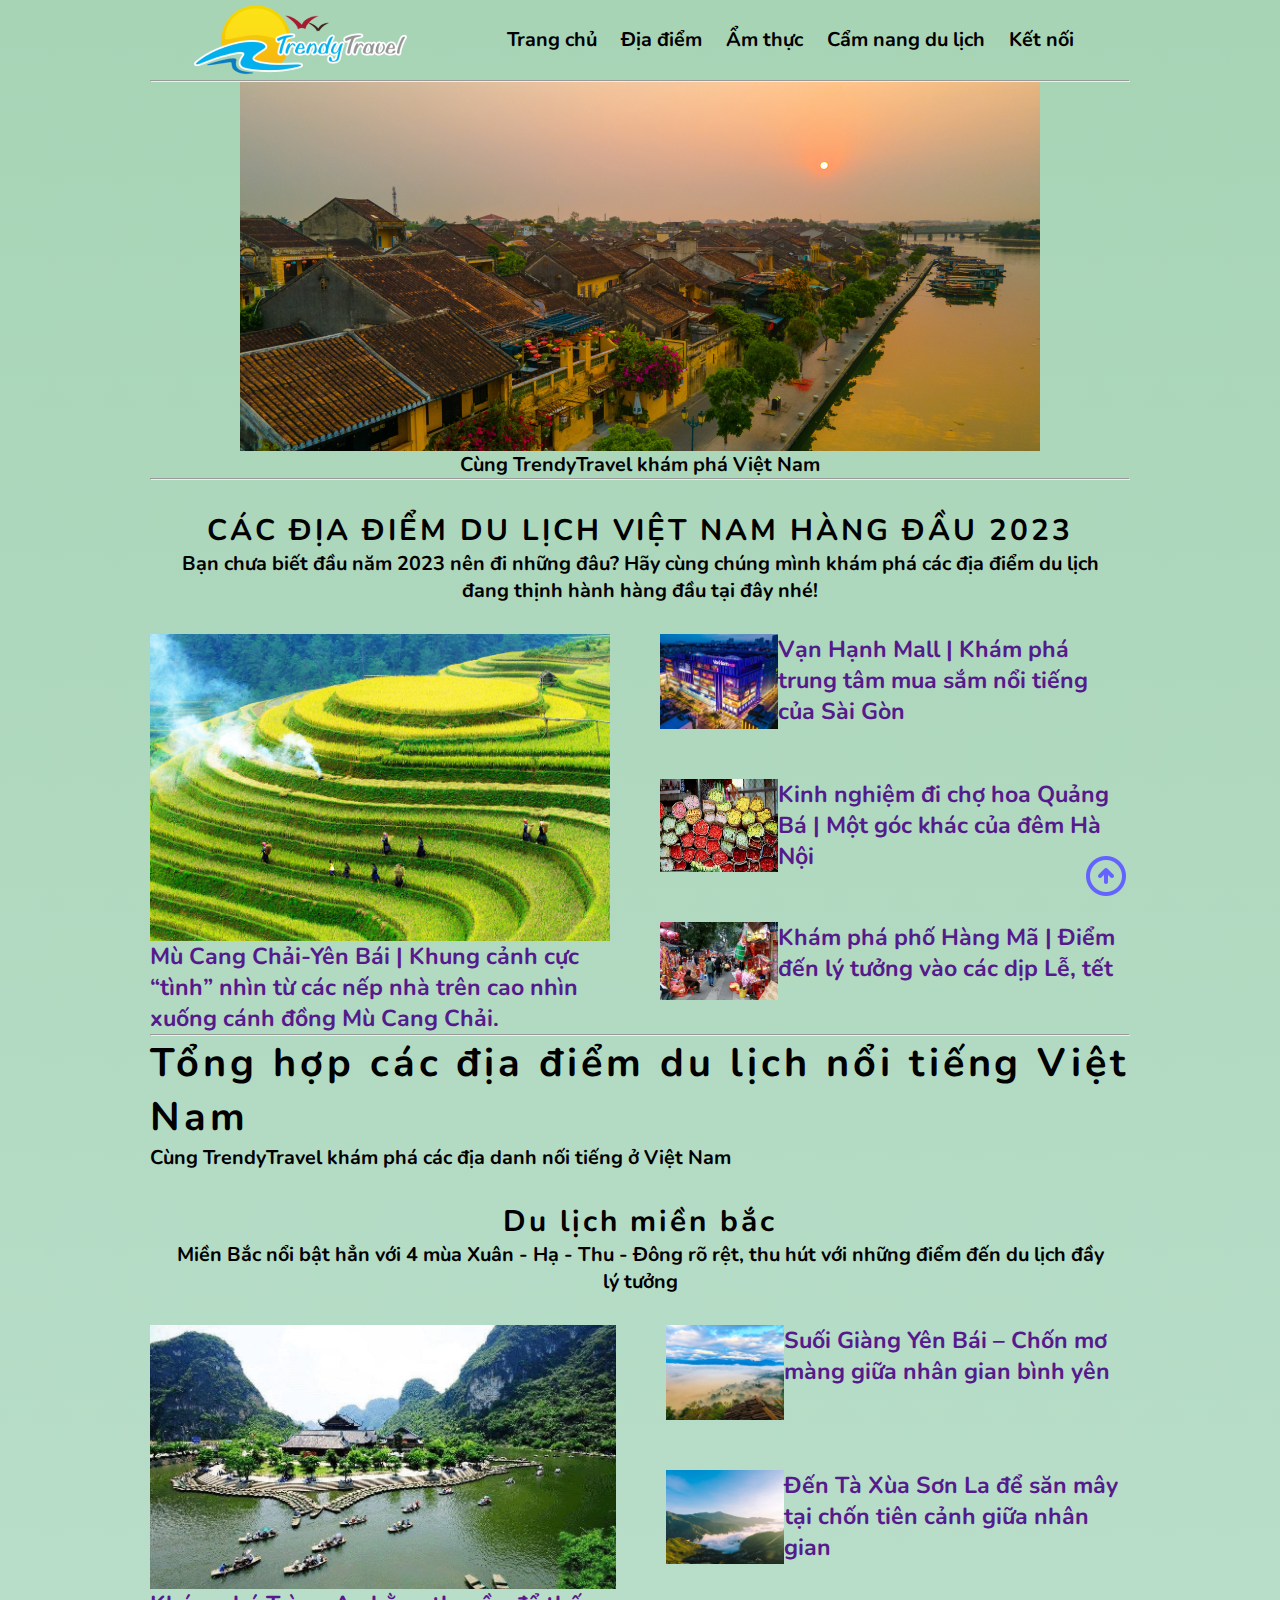
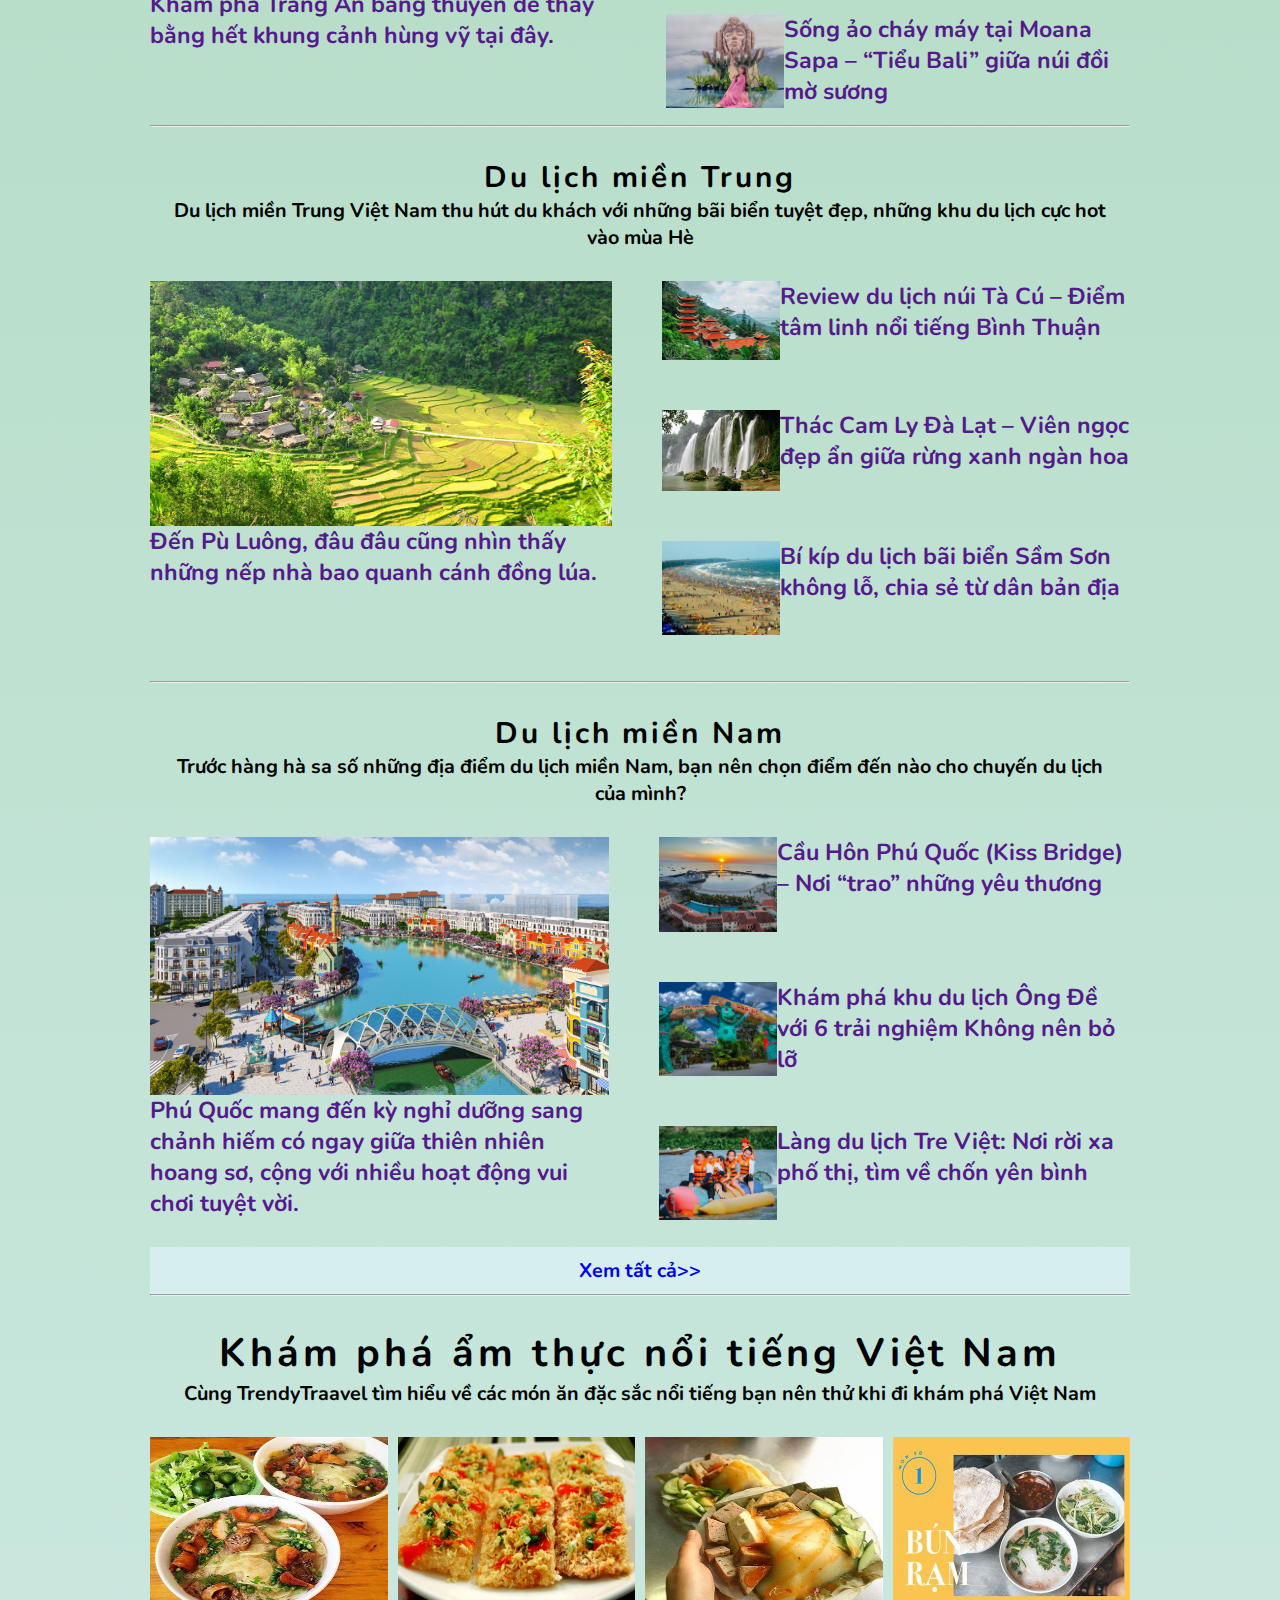
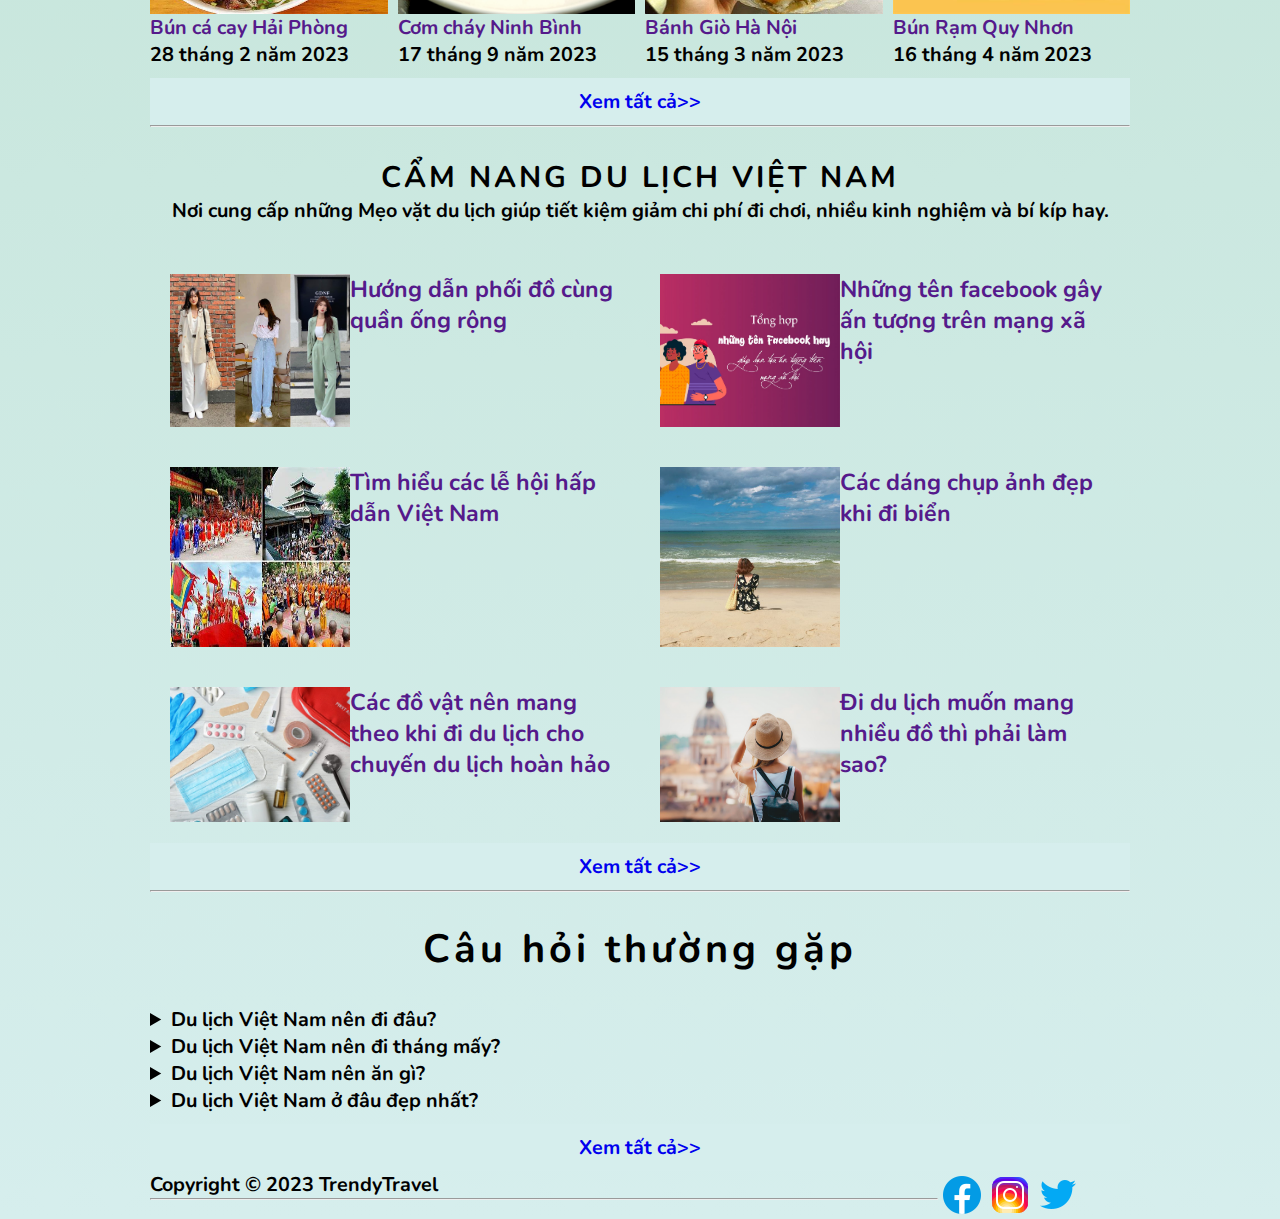
<file: index.html>
<html lang="en">

<head>
    <meta charset="UTF-8">
    <meta name="author" content="Dave Gray">
    <meta name="description" content="The official website for The Little Taco Shop">
    <title>TrendyTravel</title>
    <link rel="stylesheet" href="style.css">
</head>

<body>
    <!-- MENU and LOGO -->
    <div class="header">
        <img src="img/image/Logo.png" alt="">
        <ul class="root">
            <li><a href="#home">Trang chủ</a></li>
            <li><a href="#destination">Địa điểm</a>
                <ul class="submenu">
                    <li><a href="#north">Miền Bắc</a></li>
                    <li><a href="#central">Miền Trung</a></li>
                    <li class="south"><a href="#sourth">Miền Nam</a>
                        <ul class="sub_submenu">
                            <li><a href="#">Du lịch Hồ Chí Minh</a></li>
                            <li><a href="#">Du lịch Vũng Tàu</a></li>
                            <li><a href="#">Du lịch Phú Quốc</a></li>
                        </ul>
                    </li>
                </ul>
            </li>
            <li><a href="#cusine">Ẩm thực</a></li>
            <li><a href="#knowledge">Cẩm nang du lịch</a></li>
            <li><a href="contact.html">Kết nối</a></li>

        </ul>

        <!-- </div> -->
    </div>
    <hr>
    <main>
        <!-- BANNER -->
        <figure class="banner">
            <img src="img/image/banner.jpg" alt="img" title="Hoi An" width="800" height="500">
            <figcaption>
                Cùng TrendyTravel khám phá Việt Nam
            </figcaption>
        </figure>
        <hr>
        <!-- TOP DESTINATION -->
        <article id="home">
            <div class="title">
                <h2>CÁC ĐỊA ĐIỂM DU LỊCH VIỆT NAM HÀNG ĐẦU 2023</h2>
                <p>Bạn chưa biết đầu năm 2023 nên đi những đâu? Hãy cùng chúng mình khám phá các địa điểm du lịch đang
                    thịnh hành hàng đầu tại đây nhé!</p>
            </div>
            <div class="wrapper">
                <div class="item1">
                    <img src="img/image/Mu_Cang_Chai.jpg" alt="img" width="545" height="360">
                    <h3><a href="">Mù Cang Chải-Yên Bái | Khung cảnh cực “tình” nhìn từ các nếp nhà trên cao nhìn xuống
                            cánh đồng Mù Cang Chải. </a></h3>
                </div>
                <div class="sub_wapper">
                    <div class="item2 ">
                        <img src="img/image/Trung-tam-thuong-mai-Su-Van-Hanh.jpg" alt="img" width="118" height="80">
                        <h3><a href="">Vạn Hạnh Mall | Khám phá trung tâm mua sắm nổi tiếng của Sài Gòn</a></h3>
                    </div>

                    <div class="item3 ">
                        <img src="img/image/hoa.jpg" alt="img" width="118" height="80">
                        <h3><a href="">Kinh nghiệm đi chợ hoa Quảng Bá | Một góc khác của đêm Hà Nội</a>
                        </h3>
                    </div>
                    <div class="item4 ">
                        <img src="img/image/pho-hang-ma.jpg" alt="img" width="118" height="80">
                        <h3> <a href="">Khám phá phố Hàng Mã | Điểm đến lý tưởng vào các dịp Lễ, tết</a>
                        </h3>
                    </div>
                </div>
            </div>
        </article>
        <hr>
        <!-- DESTINATION -->
        <article id="destination">
            <h1>Tổng hợp các địa điểm du lịch nổi tiếng Việt Nam</h1>
            <p>Cùng TrendyTravel khám phá các địa danh nối tiếng ở Việt Nam</p>
            <!-- NORLAND -->
            <div id="north">
                <div class="title">
                    <h2>Du lịch miền bắc </h2>
                    <p> Miền Bắc nổi bật hẳn với 4 mùa Xuân - Hạ - Thu - Đông rõ rệt, thu hút với những điểm đến du lịch
                        đầy lý tưởng
                    </p>
                </div>
                <div class="wrapper">
                    <div class="item1">
                        <img src="img/image/trang-an.jpg" alt="img" width="545" height="360">
                        <h3>
                            <a href="">Khám phá Tràng An bằng thuyền để thấy bằng hết khung cảnh hùng vỹ tại đây.</a>
                        </h3>
                    </div>
                    <div class="sub_wrapper">
                        <div class="item2">
                            <img src="img/image/Suoi-Giang-Van-Chan-Yen-Bai-1.jpg" alt="img" width="118" height="80">
                            <h3>
                                <a href="">Suối Giàng Yên Bái – Chốn mơ màng giữa nhân gian bình yên</a>
                            </h3>
                        </div>
                        <div class="item3">
                            <img src="img/image/Ta-Xua-Son-La-1.jpg" alt="img" width="118" height="80">
                            <h3><a href="">Đến Tà Xùa Sơn La để săn mây tại chốn tiên cảnh giữa nhân gian</a>
                            </h3>
                        </div>
                        <div class="item4">
                            <img src="img/image/Moana-Sapa-Vietnam-1.jpg" alt="img" width="118" height="80">
                            <h3>
                                <a href="">Sống ảo cháy máy tại Moana Sapa – “Tiểu Bali” giữa núi đồi mờ sương</a>
                            </h3>
                        </div>
                    </div>
                </div>
            </div>
            <hr>
            <!-- IN THE CENTRAL-->
            <div id="central">
                <div class="title">
                    <h2>Du lịch miền Trung</h2>
                    <p> Du lịch miền Trung Việt Nam thu hút du khách với những bãi biển tuyệt đẹp, những khu du lịch cực
                        hot vào mùa Hè </p>
                </div>

                <div class="wrapper">
                    <div class="item1">
                        <img src="img/image/pu-luong.jpg" alt="img" width="545" height="360">
                        <h3>
                            <a href="">Đến Pù Luông, đâu đâu cũng nhìn thấy những nếp nhà bao quanh cánh đồng lúa.</a>
                        </h3>
                    </div>
                    <div class="sub_wrapper">
                        <div class="item2">
                            <img src="img/image/ta-cu.jpg" alt="img" width="118" height="80">
                            <h3>
                                <a href="">Review du lịch núi Tà Cú – Điểm tâm linh nổi tiếng Bình Thuận</a>
                            </h3>
                        </div>
                        <div class="item3">
                            <img src="img/image/thac-cam-ly.jpg" alt="img" width="118" height="80">
                            <h3><a href="">Thác Cam Ly Đà Lạt – Viên ngọc đẹp ẩn giữa rừng xanh ngàn hoa</a>
                            </h3>
                        </div>
                        <div class="item4">
                            <img src="img/image/Bai-bien-Sam-Son-1.jpg" alt="img" width="118" height="80">
                            <h3>
                                <a href=""> Bí kíp du lịch bãi biển Sầm Sơn không lỗ, chia sẻ từ dân bản địa</a>
                            </h3>
                        </div>
                    </div>
                </div>
            </div>
            <hr>
            <!-- SOUTHERN -->
            <div id="sourth">
                <div class="title">
                    <h2>Du lịch miền Nam</h2>
                    <p>
                        Trước hàng hà sa số những địa điểm du lịch miền Nam, bạn nên chọn điểm đến nào cho chuyến du
                        lịch của mình?
                    </p>
                </div>
                <div class="wrapper">
                    <div class="item1">
                        <img src="img/image/HO-CANH-QUAN-CHIM-BAY-scaled.jpg" alt="img" width="545" height="360">
                        <h3>
                            <a href="">Phú Quốc mang đến kỳ nghỉ dưỡng sang chảnh hiếm có ngay giữa thiên nhiên hoang
                                sơ, cộng với nhiều hoạt động vui chơi tuyệt vời. </a>
                        </h3>
                    </div>
                    <div class="sub_wrapper">
                        <div class="item2">
                            <img src="img/image/Cau-Hon-Phu-Quoc-1.jpg" alt="img" width="118" height="80">
                            <h3>
                                <a href="">Cầu Hôn Phú Quốc (Kiss Bridge) – Nơi “trao” những yêu thương</a>
                            </h3>
                        </div>
                        <div class="item3">
                            <img src="img/image/Khu-du-lich-ong-De-1.jpg" alt="img" width="118" height="80">
                            <h3><a href="">Khám phá khu du lịch Ông Đề với 6 trải nghiệm Không nên bỏ lỡ</a>
                            </h3>
                        </div>
                        <div class="item4">
                            <img src="img/image/Lang-du-lich-Tre-Viet-1.jpg" alt="img" width="118" height="80">
                            <h3>
                                <a href="">Làng du lịch Tre Việt: Nơi rời xa phố thị, tìm về chốn yên bình</a>
                            </h3>
                        </div>
                    </div>
                </div>
            </div>
            <div class="button"><a href="destination.html">Xem tất cả>></a></div>
        </article>
        <hr>
        <!-- CUSINE -->
        <article id="cusine">
            <div class="title">
                <h1>Khám phá ẩm thực nổi tiếng Việt Nam</h1>
                <p>Cùng TrendyTraavel tìm hiểu về các món ăn đặc sắc nổi tiếng bạn nên thử khi đi khám phá Việt Nam</p>
            </div>
            <div class="wrapper_1">
                <div class="dish">
                    <img src="img/image/bun-ca-cay.jpg" alt="img" width="265" height="177">
                    <p> <a href="">Bún cá cay Hải Phòng</a> </p>
                    <span>28 tháng 2 năm 2023</span>
                </div>
                <div class="dish">
                    <img src="img/image/com-chay-ninh-binh.jpg" alt="img" width="265" height="177">
                    <p><a href="">Cơm cháy Ninh Bình</a></p>
                    <span>17 tháng 9 năm 2023</span>
                </div>
                <div class="dish">
                    <img src="img/image/banh-gio-hn.jpg" alt="img" width="265" height="177">
                    <p><a href="">Bánh Giò Hà Nội</a></p>
                    <span>15 tháng 3 năm 2023</span>
                </div>
                <div class="dish">
                    <img src="img/image/bun-ram-quy-nhon.jpg" alt="img" width="265" height="177">
                    <p><a href="">Bún Rạm Quy Nhơn</a></p>
                    <span>16 tháng 4 năm 2023</span>
                </div>
            </div>
            <div class="button">
                <a href="cusine.html">Xem tất cả>></a>
            </div>
        </article>
        <hr>
        <!-- KNOWLEDGE -->
        <article id="knowledge">
            <div class="title">
                <h2>CẨM NANG DU LỊCH VIỆT NAM</h2>
                <p>Nơi cung cấp những Mẹo vặt du lịch giúp tiết kiệm giảm chi phí đi chơi, nhiều kinh nghiệm và bí kíp
                    hay.</p>
            </div>
            <div class="wrapper_2">
                <div class="tip">
                    <img src="img/image/Cach-phoi-do-voi-quan-ong-rong-1.jpg" alt="img" width="180" height="180">
                    <h3><a href="">Hướng dẫn phối đồ cùng quần ống rộng </a></h3>
                </div>
                <div class="tip">
                    <img src="img/image/Ten-Facebook-hay-1.jpg" alt="img" width="180" height="180">
                    <h3><a href="">Những tên facebook gây ấn tượng trên mạng xã hội</a></h3>
                </div>
                <div class="tip">
                    <img src="img/image/le-hoi.jpg" alt="img" width="180" height="180">
                    <h3><a href="">Tìm hiểu các lễ hội hấp dẫn Việt Nam</a></h3>
                </div>
                <div class="tip">
                    <img src="img/image/chup-anh.jpg" alt="img" width="180" height="180">
                    <h3><a href="">Các dáng chụp ảnh đẹp khi đi biển</a></h3>
                </div>
                <div class="tip">
                    <img src="img/image/do-dung.jpg" alt="img" width="180" height="180">
                    <h3><a href="">Các đồ vật nên mang theo khi đi du lịch cho chuyến du lịch hoàn hảo</a></h3>
                </div>
                <div class="tip">
                    <img src="img/image/di-du-lich-mang-nhieu-do.png" alt="img" width="180" height="180">
                    <h3><a href="">Đi du lịch muốn mang nhiều đồ thì phải làm sao?</a></h3>
                </div>
            </div>
            <div class="button"><a href="#">Xem tất cả>></a></div>
        </article>
        <hr>
        <!-- QUESTION -->
        <article id="question">
            <div class="title">
                <h1>Câu hỏi thường gặp</h1>
                <p></p>
            </div>
            <div class="wrapper_3">
                <details>
                    <summary>Du lịch Việt Nam nên đi đâu?</summary>
                    <p>
                        Việt Nam sở hữu hàng ngàn những cảnh đẹp làm xao xuyến lòng người, trong đó một vài địa điểm du
                        lịch nổi tiếng ở Việt Nam có thể kể đến như: Phú Quốc, Nha Trang, Đà Nẵng, Huế, Hà Nội, Sài Gòn,
                        Bình Định.
                        <!-- (Source: <cite><a
                                href=""
                                target="_blank">Smithsonian Magazine</a></cite>) -->
                    </p>
                </details>
                <details>
                    <summary>
                        Du lịch Việt Nam nên đi tháng mấy?
                    </summary>
                    <p>
                        Để có những trải nghiệm du lịch tốt nhất khi đi khám phá các địa danh nổi tiếng ở Việt Nam, 2
                        thời điểm đẹp nhất là khoảng thời gian từ tháng 2 – tháng 5 hay từ tháng 8 – tháng 10. Đây là
                        khoảng thời điểm có lượng mưa thấp, nhiệt độ không quá cao để đi du lịch.
                    </p>
                </details>
                <details>
                    <summary>
                        Du lịch Việt Nam nên ăn gì?
                    </summary>
                    <p>Nếu là tín đồ của các món ăn ngon, bạn có thể khám phá các địa điểm du lịch ẩm thực hàng đầu của
                        đất nước hình chữ S với hàng trăm món đặc sản thơm ngon, nức tiếng khắp tứ phương tại: Hà Nội,
                        Sài Gòn, Huế, Cần Thơ, Hội An.</p>
                </details>
                <details>
                    <summary>Du lịch Việt Nam ở đâu đẹp nhất?</summary>
                    <p>TrendyTravel xin giới thiệu đến bạn 9 điểm đến được nhiều du khách ưa thích nhất mảnh đất hình
                        chữ S năm 2022: 1. Mù Cang Chải – Yên Bái; 2.Pù Luông – Thanh Hóa; 3. Tràng An – Ninh Bình; 4.
                        Quần thể cố đô Huế; 5. Hội An – Đà Nẵng; 6. Các bãi biển đẹp tại Nha Trang – Khánh Hòa; 7. Đảo
                        Phú Quốc – Kiên Giang; 8. Thành phố Sài Gòn; 9. Thủ đô Hà Nội.</p>
                </details>
            </div>
            <div class="button"><a href="#">Xem tất cả>></a></div>
        </article>
    </main>
    <!-- BACK TO TOP -->
    <a href="#" class="up-arrow"><img src="img/Icon/up-arrow.png" alt=""></a>
    <!-- FOOTER -->
    <footer>
        <div class="wrapper_4">
            <a href=""><img src="img/Icon/facebook-48.png" alt=""></a>
            <a href=""><img src="img/Icon/instagram-48.png" alt=""></a>
            <a href=""><img src="img/Icon/twitter-48.png" alt=""></a>
        </div>
        <p>Copyright &copy; 2023 TrendyTravel</p>
    </footer>

    <hr>
</body>

</html>
</file>
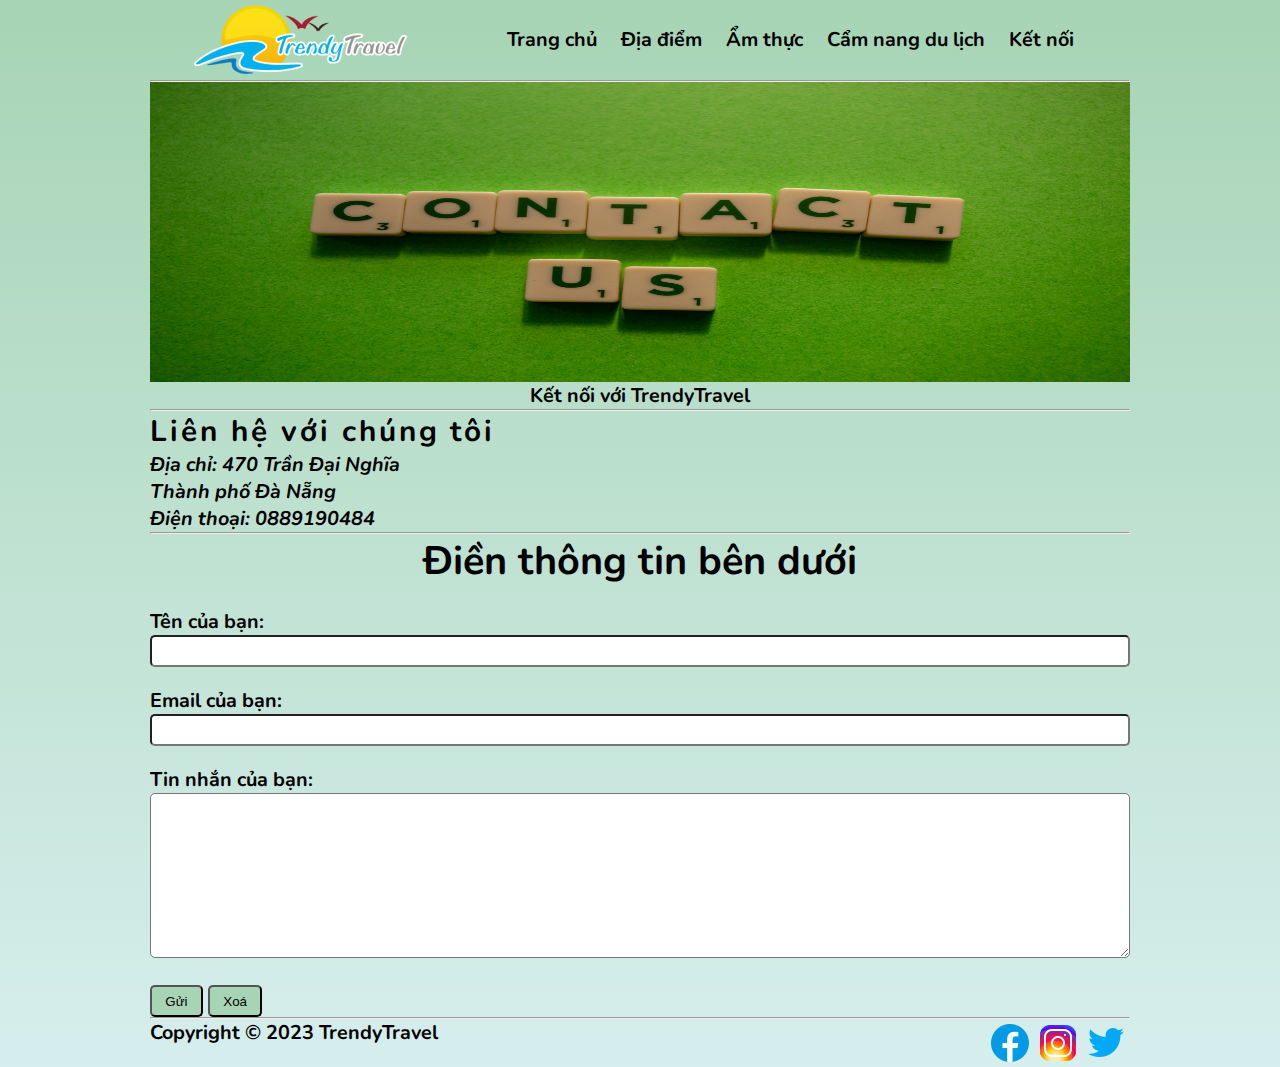
<file: contact.html>
<!DOCTYPE html>
<html lang="en">

<head>
    <meta charset="UTF-8">
    <meta name="author" content="Dave Gray">
    <meta name="description" content="Contact information for The Little Taco Shop">
    <title>Contact Us</title>
    <link rel="stylesheet" href="style.css">
</head>

<body>
<!-- HEADER -->
        <div class="header">
            <img src="img/image/Logo.png" alt="">
            <ul class="root">
                <li><a href="/html_pratice/#home">Trang chủ</a></li>
                <li><a href="/html_pratice/#destination">Địa điểm</a>
                    <ul class="submenu">
                        <li><a href="/html_pratice/#north">Miền Bắc</a></li>
                        <li><a href="/html_pratice/#central">Miền Trung</a></li>
                        <li><a href="/html_pratice/#sourth">Miền Nam</a>
                            <ul class="sub_submenu">
                            <li><a href="#">Du lịch Hồ Chí Minh</a></li>
                            <li><a href="#">Du lịch Vũng Tàu</a></li>
                            <li><a href="#">Du lịch Phú Quốc</a></li>
                            </ul>
                        </li>
                    </ul>
                </li>
                <li><a href="/html_pratice/#cusine">Ẩm thực</a></li>
                <li><a href="/html_pratice/#knowledge">Cẩm nang du lịch</a></li>
                <li><a href="contact.html">Kết nối</a></li>

            </ul>
            <!-- </div> -->
        </div>
        <hr>


        <!-- <section>
            <h2>Điền thông tin bên dưới</h2>

            <form action="https://httpbin.org/get" method="get">
                <fieldset>
                    <legend>Gửi thông tin cho chúng tôi</legend>
                    <p>
                        <label for="name">Họ và tên:</label>
                        <input type="text" name="name" id="name" placeholder="Ten cua ban" required>
                    </p>
                    <p>
                        <label for="email">Email của bạn:</label>
                        <input type="email" name="email" id="email" placeholder="Email cua ban" required>
                    </p>
                    <p>
                        <label for="message">Tin nhắn của bạn:</label>
                        <br>
                        <textarea name="message" id="message" cols="30" rows="10"
                            placeholder="Viet tin nhan cua ban tai day..."></textarea>
                    </p>
                </fieldset>
                <button type="submit">Gửi</button>
                <button type="reset">Xoá</button>
            </form>
        </section>
        <section>
            <h2>Vị trí của chúng tôi</h2>
            <address>
                470 Trần Đại Nghĩa
                <br>   Thành Phố Đà Nẵng
               <br>  Điện thoại: <a href="tel:+5555555555">555-555-5555</a>
                <br> 
            </address>
        </section> -->
        <section class="banner">
            <figure>
                <img class="contact_img" src="img/image/contact-us.jpg" alt="img" >
                <figcaption class="offscreen">
                    Kết nối với TrendyTravel
                </figcaption>
            </figure>
        </section>
        <hr>
    <main>
        <article class="main_article">
            <h2>Liên hệ với chúng tôi</h2>
            <address>
            Địa chỉ: 470 Trần Đại Nghĩa
                <br> Thành phố Đà Nẵng
                <br>Điện thoại: 0889190484
            </address>
        </article>
        <hr>
        <article class="main_article contact">
            <!-- <h2 class="contact_h2">Điền thông tin bên dưới</h2> -->
            <form class="contact_form" action="" method="get">
            <fieldset class="contact_fieldset">
                <legend class="contact_legend">Điền thông tin bên dưới</legend>
                <p class="contact_p">
                    <label for="name" class="contact_lable">Tên của bạn:</label>
                    <input class="contact_input" type="text">
                </p>
                <p class="contact_p">
                    <label for="email" class="contact_lable">Email của bạn:</label>
                    <input type="email" class="contact_input">
                </p>
                <p class="contact_p">
                    <label for="message" class="contact_lable">Tin nhắn của bạn:</label>
                    <textarea class="contact_area" name="message" id="message" cols="30" rows="10"></textarea>
                    
                </p>
                <button class="contact_button" type="submit">Gửi</button>
                <button class="contact_button" type="reset">Xoá</button>
            </fieldset>
            </form>
        </article>
    </main>
    <hr>
    <footer>     
        <div class="wrapper_4"> 
            <a href=""><img src="img/Icon/facebook-48.png" alt=""></a>
            <a href=""><img src="img/Icon/instagram-48.png" alt=""></a>
            <a href=""><img src="img/Icon/twitter-48.png" alt=""></a>
        </div> 
        <p>Copyright &copy; 2023 TrendyTravel</p>
    </footer> 
</body>

</html>
</file>
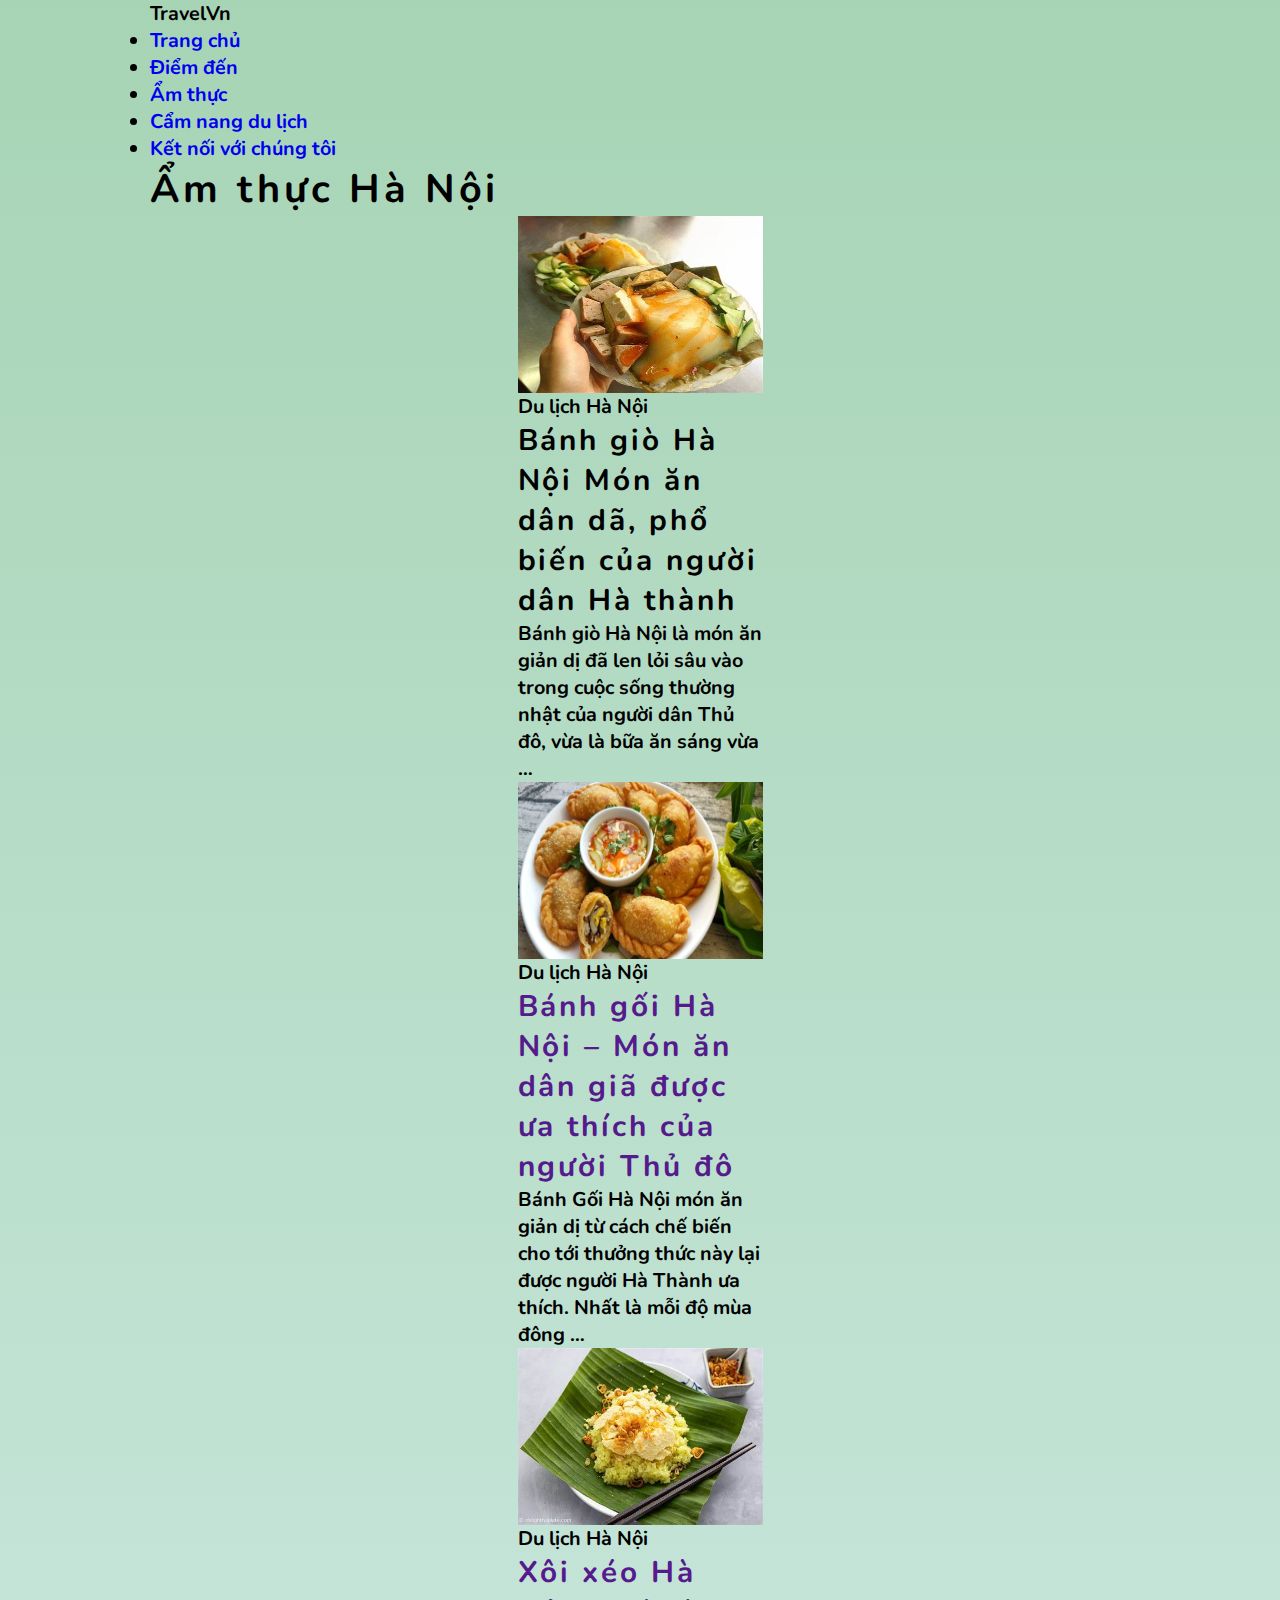
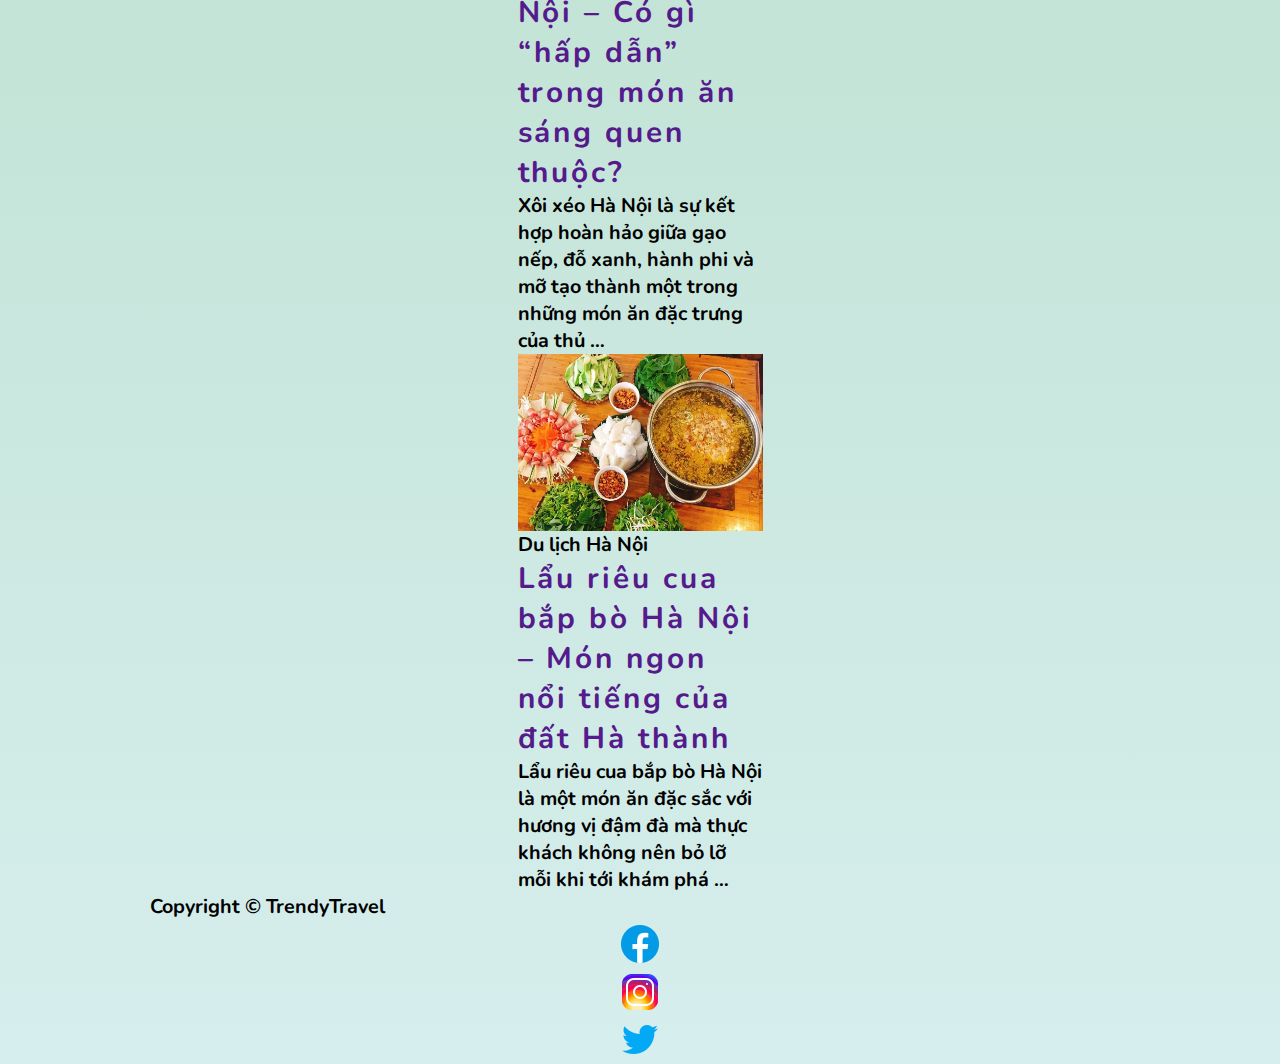
<file: cusine.html>
<html lang="en">

<head>
    <meta charset="UTF-8">
    <meta name="author" content="Dave Gray">
    <meta name="description" content="The official website for The Little Taco Shop">
    <title>TravelVn</title>
    <link rel="icon" href="favicon.ico" type="image/x-icon">
    <link rel="stylesheet" href="style.css">
</head>

<body>
    <header id="home">
      <span>TravelVn</span>
        <nav>
            <ul>
                <li>
                    <a href="/html_pratice/#home">Trang chủ</a>
                </li>
                <li>
                    <a href="/html_pratice/#destination">Điểm đến</a>
                </li>
                <li>
                    <a href="/html_pratice/#cusine">Ẩm thực</a>
                </li>
                <li>
                    <a href="/html_pratice/#knowledge">Cẩm nang du lịch</a>
                </li>
                <li>
                    <a href="contact.html">Kết nối với chúng tôi</a>
                </li>
            </ul>
        </nav>
        </header>
        <main>
            <!-- Hà Nội,Đà Nẵng, Hồ Chí Minh, Đà Lạt -->
            <h1>Ẩm thực Hà Nội</h1>
            <section>
                <div class="dish">
                    <img src="img/image/banh-gio-hn.jpg" alt="img" width="545" height="360">
                   <span> Du lịch Hà Nội</span>
                <h2> Bánh giò Hà Nội Món ăn dân dã, phổ biến của người dân Hà thành</h2>
                <p>  Bánh giò Hà Nội là món ăn giản dị đã len lỏi sâu vào trong cuộc sống thường nhật của người dân Thủ đô, vừa là bữa ăn sáng vừa …</p>
                                </div>
                <div class="dish">
                    <img src="img/image/banh-goi.jpg" alt="img" width="545" height="360">
                   <span> Du lịch Hà Nội</span>
                <h2><a href="">Bánh gối Hà Nội – Món ăn dân giã được ưa thích của người Thủ đô</a></h2>
                <p> Bánh Gối Hà Nội món ăn giản dị từ cách chế biến cho tới thưởng thức này lại được người Hà Thành ưa thích. Nhất là mỗi độ mùa đông …</p>
                                </div>
                <div class="dish">
                    <img src="img/image/xoi-xeo.jpg" alt="img"width="545" height="360">
                   <span> Du lịch Hà Nội</span>
                <h2><a href="">Xôi xéo Hà Nội – Có gì “hấp dẫn” trong món ăn sáng quen thuộc?</a></h2>
                <p>Xôi xéo Hà Nội là sự kết hợp hoàn hảo giữa gạo nếp, đỗ xanh, hành phi và mỡ tạo thành một trong những món ăn đặc trưng của thủ …
                </p>
                                </div>
                <div class="dish">
                    <img src="img/image/lau-rieu-cua-1.jpg" alt="img"width="545" height="360">
                   <span> Du lịch Hà Nội</span>
                <h2><a href="">Lẩu riêu cua bắp bò Hà Nội – Món ngon nổi tiếng của đất Hà thành</a></h2>
                <p>Lẩu riêu cua bắp bò Hà Nội là một món ăn đặc sắc với hương vị đậm đà mà thực khách không nên bỏ lỡ mỗi khi tới khám phá … </p>
                                </div>
            </section>
        </main>
        <footer>
            <p> Copyright &copy; TrendyTravel</p>
            <div class="icon-social"> <a href="">
                <img src="img/Icon/facebook-48.png" alt="">
                <img src="img/Icon/instagram-48.png" alt="">
                <img src="img/Icon/twitter-48.png" alt="">
            </a></div>
        </footer>   
        </body>
</body>
</file>
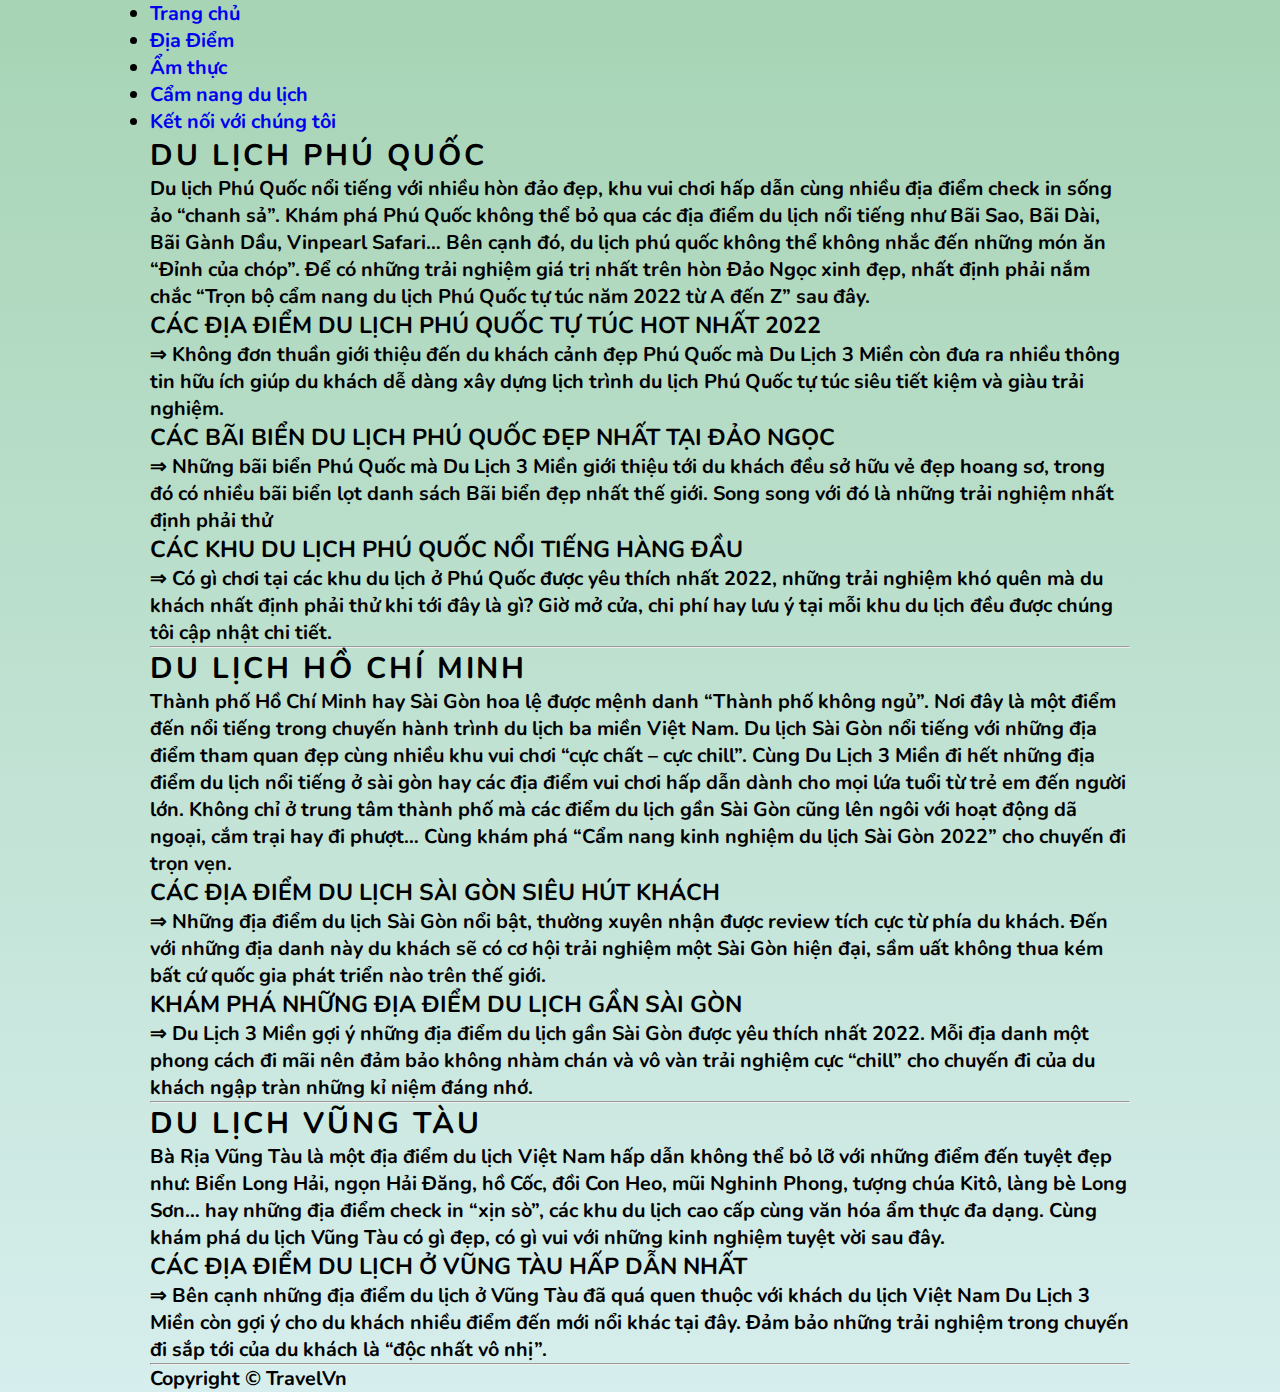
<file: destination.html>
<html lang="en">

<head>
    <meta charset="UTF-8">
    <meta name="author" content="Dave Gray">
    <meta name="description" content="The official website for The Little Taco Shop">
    <title>TrendyTravel</title>
    <link rel="icon" href="favicon.ico" type="image/x-icon">
    <link rel="stylesheet" href="style.css">
</head>

<body>
    <header >
        <!-- <nav> -->
            <ul class="menu">
                <li>
                    <a href="/html_pratice/#home">Trang chủ</a>
                </li>
                <li>
                    <a href="#">Địa Điểm</a>
                    <ul class="submenu">
                        <li>Du Lịch Miền Bắc</li>
                        <li>Du Lịch Miền Trung</li>
                        <li>Du Lịch Miền Nam</li>
                    </ul>
                </li>
                <li>
                    <a href="cusine.html">Ẩm thực</a>
                </li>
                <li>
                    <a href="/html_pratice/#knowledge">Cẩm nang du lịch</a>
                </li>
                <li>
                    <a href="contact.html">Kết nối với chúng tôi</a>
                </li>
            </ul>
        <!-- </nav> -->
    </header>
<!-- Tạo mục lục -->

<!-- Tạo xong mục lục -->


        <main>
            <div class="sourth-list">
                <section class="des">
                    <h2>DU LỊCH PHÚ QUỐC</h2>
                    <p>Du lịch Phú Quốc nổi tiếng với nhiều hòn đảo đẹp, khu vui chơi hấp dẫn cùng nhiều địa điểm check in sống ảo “chanh sả”. Khám phá Phú Quốc không thể bỏ qua các địa điểm du lịch nổi tiếng như Bãi Sao, Bãi Dài, Bãi Gành Dầu, Vinpearl Safari… Bên cạnh đó, du lịch phú quốc không thể không nhắc đến những món ăn “Đỉnh của chóp”. Để có những trải nghiệm giá trị nhất trên hòn Đảo Ngọc xinh đẹp, nhất định phải nắm chắc “Trọn bộ cẩm nang du lịch Phú Quốc tự túc năm 2022 từ A đến Z” sau đây.</p>
                    <h3>CÁC ĐỊA ĐIỂM DU LỊCH PHÚ QUỐC TỰ TÚC HOT NHẤT 2022</h3> 
                       <p> ⇒ Không đơn thuần giới thiệu đến du khách cảnh đẹp Phú Quốc mà Du Lịch 3 Miền còn đưa ra nhiều thông tin hữu ích giúp du khách dễ dàng xây dựng lịch trình du lịch Phú Quốc tự túc siêu tiết kiệm và giàu trải nghiệm.</p>
                       <h3>CÁC BÃI BIỂN DU LỊCH PHÚ QUỐC ĐẸP NHẤT TẠI ĐẢO NGỌC</h3>
                      <p>  ⇒ Những bãi biển Phú Quốc mà Du Lịch 3 Miền giới thiệu tới du khách đều sở hữu vẻ đẹp hoang sơ, trong đó có nhiều bãi biển lọt danh sách Bãi biển đẹp nhất thế giới. Song song với đó là những trải nghiệm nhất định phải thử</p>
                      <h3>CÁC KHU DU LỊCH PHÚ QUỐC NỔI TIẾNG HÀNG ĐẦU</h3>
                      <p> ⇒ Có gì chơi tại các khu du lịch ở Phú Quốc được yêu thích nhất 2022, những trải nghiệm khó quên mà du khách nhất định phải thử khi tới đây là gì? Giờ mở cửa, chi phí hay lưu ý tại mỗi khu du lịch đều được chúng tôi cập nhật chi tiết.</p>
                </section>
                <hr>
                <section>
                <h2>DU LỊCH HỒ CHÍ MINH</h2>
                <p>Thành phố Hồ Chí Minh hay Sài Gòn hoa lệ được mệnh danh “Thành phố không ngủ”. Nơi đây là một điểm đến nổi tiếng trong chuyến hành trình du lịch ba miền Việt Nam. Du lịch Sài Gòn nổi tiếng với những địa điểm tham quan đẹp cùng nhiều khu  vui chơi “cực chất – cực chill”. 

                    Cùng Du Lịch 3 Miền đi hết những địa điểm du lịch nổi tiếng ở sài gòn hay các địa điểm vui chơi hấp dẫn dành cho mọi lứa tuổi từ trẻ em đến người lớn. Không chỉ ở trung tâm thành phố mà các điểm du lịch gần Sài Gòn cũng lên ngôi với hoạt động dã ngoại, cắm trại hay đi phượt… Cùng khám phá “Cẩm nang kinh  nghiệm du lịch Sài Gòn 2022” cho chuyến đi trọn vẹn.</p>
                    <h3>CÁC ĐỊA ĐIỂM DU LỊCH SÀI GÒN SIÊU HÚT KHÁCH</h3>
                    <p>⇒ Những địa điểm du lịch Sài Gòn nổi bật, thường xuyên nhận được review tích cực từ phía du khách. Đến với những địa danh này du khách sẽ có cơ hội trải nghiệm một Sài Gòn hiện đại, sầm uất không thua kém bất cứ quốc gia phát triển nào trên thế giới.</p>
                    <h3>KHÁM PHÁ NHỮNG ĐỊA ĐIỂM DU LỊCH GẦN SÀI GÒN </h3>
                    ⇒ Du Lịch 3 Miền gợi ý những địa điểm du lịch gần Sài Gòn được yêu thích nhất 2022. Mỗi địa danh một phong cách đi mãi nên đảm bảo không nhàm chán và vô vàn trải nghiệm cực “chill” cho chuyến đi của du khách ngập tràn những kỉ niệm đáng nhớ.
                </section>
                <hr>
                <section>
                    <h2>DU LỊCH VŨNG TÀU</h2>
                    <p>Bà Rịa Vũng Tàu là một địa điểm du lịch Việt Nam hấp dẫn không thể bỏ lỡ với những điểm đến tuyệt đẹp như: Biển Long Hải, ngọn Hải Đăng, hồ Cốc, đồi Con Heo, mũi Nghinh Phong, tượng chúa Kitô, làng bè Long Sơn…  hay những địa điểm check in “xịn sò”, các khu du lịch cao cấp cùng văn hóa ẩm thực đa dạng. Cùng khám phá du lịch Vũng Tàu có gì đẹp, có gì vui với những kinh nghiệm tuyệt vời sau đây.</p>
                    <h3>CÁC ĐỊA ĐIỂM DU LỊCH Ở VŨNG TÀU HẤP DẪN NHẤT</h3>
                    <p>⇒ Bên cạnh những địa điểm du lịch ở Vũng Tàu đã quá quen thuộc với khách du lịch Việt Nam Du Lịch 3 Miền còn gợi ý cho du khách nhiều điểm đến mới nổi khác tại đây. Đảm bảo những trải nghiệm trong chuyến đi sắp tới của du khách là “độc nhất vô nhị”.</p>
                </section>
            </div>
        </main>
        <footer>
            <hr>
            <footer>
                <p>Copyright &copy; TravelVn</p>
            </footer>   
            </body>
        </footer>
    
        </body>
</file>
<file: style.css>
/* @import url('https://fonts.googleapis.com/css2?family=Fugaz+One&family=Nunito&display=swap'); */
@import url('https://fonts.googleapis.com/css2?family=Inter&family=Lato&family=Nunito&display=swap');


/* RESET */
*,
*::after,
*::before {
    margin: 0 auto;
    padding: 0;
    box-sizing: border-box;
}

img {
    display: block;
    max-width: 100%;
    height: auto;
}

/* VARIABLES */
:root {
    /* Font */
    --FF: "Nunito", sans-serif;
    /* --FF-HEADING: "Fugaz One", cursive; */
    --FS: clamp(1rem, 2.2vh, 1.5rem);
    /* Color */
    --BGCOLOR-FADE: rgb(214, 238, 237);
    --BGCOLOR: rgb(167, 212, 181);
    --BGIMAGE: linear-gradient(to bottom, var(--BGCOLOR), var(--BGCOLOR-FADE));
    --BODY-BGCOLOR: PINK;
    --BODER-COLOR: GRAY;
    --BUTTON-COLOR: PINK;
    --FONT-COLOR: BLACK;
    --HEADER-BGCOLOR: BLACK;
    --HEADER-COLOR: WHITE;
    --HIGHTLIGHT-COLOR: rgb(242, 222, 226);
    --LINK-ACTIVE: rgb(15, 244, 160);
    --LINK-COLOR: BLACK;
    --LINK-HOVER: BLACK;
    --NAV-BGCOLOR: WHITE;
}

/* GENNERAL STYLES */
html {
    width: 980px;
    height: auto;
    scroll-behavior: smooth;
    font-size: var(--FS);
    font-family: var(--FF);
    background-color: var(--BGCOLOR);
    background-image: var(--BGIMAGE);
    font-weight: 700;
}

.up-arrow {
    position: sticky;
    bottom: 0;
    float: right;
}

h1,
h2 {
    font-family: var(--FF);
    letter-spacing: 0.1em;
}

a {
    text-decoration: none;
}

a:hover,
a:focus-visible {
    color: var(--LINK-HOVER);
}

a:active {
    color: var(--LINK-ACTIVE);
}

/* Menu-Submenu */
.header {
    display: flex;
    align-items: center;
}

ul.root>li {
    list-style: none;
    float: left;
    position: relative;
}

ul.root>li>a {
    color: var(--FONT-COLOR);
    padding: 0 12px;
    line-height: 40px;
    display: block;
}

ul.root>li>a:hover {
    background-color: var(--BGCOLOR-FADE);
    transform: ease-in 0.35s;
}

ul.submenu {
    width: 150px;
    background: #3d93be;
    min-height: 80px;
    display: none;
    position: absolute;
    z-index: 1;
}

ul.submenu li {
    list-style: none;
}

ul.submenu li a {
    text-transform: none;
    color: var(--FONT-COLOR);
    /* border: 1px solid #ccc; */
    line-height: 40px;
    text-indent: 10px;

}

ul.root>li:hover ul.submenu {
    display: block;
    background-color: var(--BGCOLOR-FADE);
    transform: ease-in 0.35s;
}

ul.submenu li:hover {
    background-color: var(--BGCOLOR);
    transform: ease-in 0.35s;
}

.south {
    position: relative;
}

/* sub_submenu */

ul.sub_submenu {
    display: none;
    position: absolute;
    top: 0px;
    left: 150px;
    width: 150px;
}

ul.submenu>li:hover ul.sub_submenu {
    display: block;
    background-color: var(--BGCOLOR-FADE);
    transform: ease-in 0.35s;
}

ul.sub_submenu li a:hover {
    background-color: var(--BGCOLOR);
    transform: ease-in 0.35s;
}

/* banner */
.banner figcaption {
    text-align: center;
}

/* Top Destinatiton */
.button {
    padding: 10px 10px;
    margin-top: 10px;
    background-color: var(--BGCOLOR-FADE);
    text-align: center;
}

.title {
    text-align: center;
    margin: 30px 20px;
}

.wrapper {
    display: grid;
    gap: 30px 50px;
    grid-template: 400px/ auto auto;
}

.item2,
.item3,
.item4 {
    display: flex;
    margin-bottom: 50px;
}

/* Cusine */
.wrapper_1 {
    width: 100%;
    max-width: 980px;
    margin: 0 auto;
    display: flex;
    flex-direction: row;
    gap: 10px;
    /* align-items: stretch; */
    /* flex-wrap: wrap; */
}

.dish {
    width: 25%;
    height: auto;
    /* background-color: white; */
}

.dish img {
    width: 265px;
    height: 177px;
}

/* Tip */
.knowledge {
    width: 100%;
    height: auto;
}

.wrapper_2 {
    display: grid;
    grid-template-columns: 50% 50%;
    grid-template-rows: 33.33%;
}

.tip {
    display: flex;
    padding: 20px;
}

/* Footer */
.wrapper_4 {
    display: flex;
    float: right;
}

/* contact.html */
.contact_img {
    width: 100%;
    height: 300px;
}

.contact_fieldset {
    border: none;
}

.contact_p {
    margin: 1em 0;
}

.contact_legend {
    font-size: 2rem;
}

.contact_lable {
    display: block;
    font-weight: bold;
}

.contact_input,
.contact_area {
    width: 100%;
    border-radius: 5px;
    padding: 0.5em;

}

.contact_button {
    padding: 0.5em 1em;
    background-color: var(--BGCOLOR);
    border-radius: 5px;
}

/* DESTINATION.HTML + nội dung chi tiết của 1 mục trong trang */
/* CUSINE.HTML + nội dung chi tiết của 1 mục trong trang*/
/* KNOWLEDGE.HTML */
</file>
